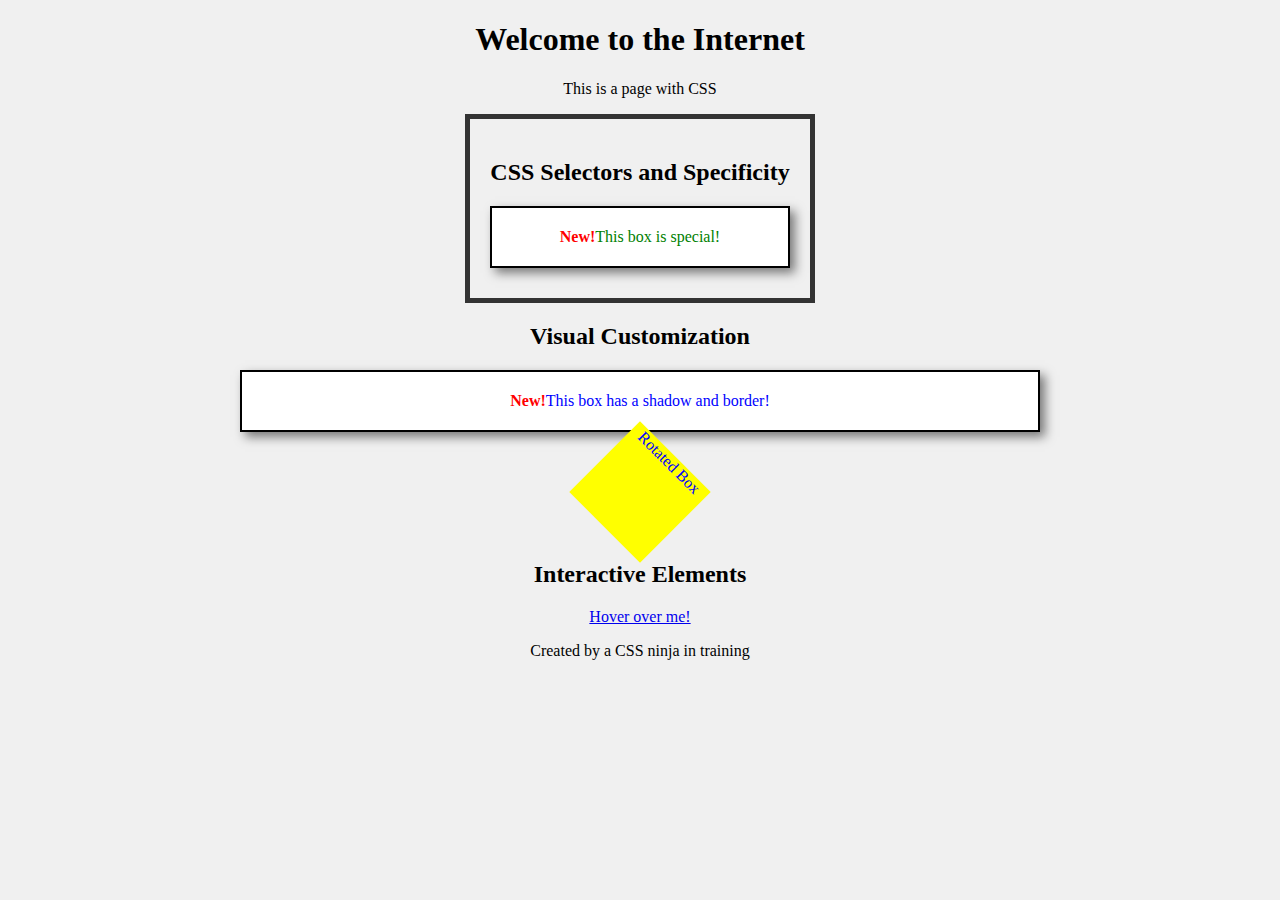
<file: cssNinja.html/index.html>
<!DOCTYPE html>
<html lang="en">
<head>
    <meta charset="UTF-8">
    <meta name="viewport" content="width=device-width, initial-scale=1.0">
    <title>First CSS</title>
    <link rel="stylesheet" href="style.css">
</head>
<body>
    <main>
        <header>
            <h1>Welcome to the Internet</h1>
            <p>This is a page with CSS</p>
        </header>

        <section class="content">
            <h2>CSS Selectors and Specificity</h2>
            <div class="box highlight" id="special">This box is special!</div>
        </section>

        <section class="visual-effects">
            <h2>Visual Customization</h2>
            <div class="box">This box has a shadow and border!</div>
            <div class="rotate-box">Rotated Box</div>
        </section>

        <section class="interactivity">
            <h2>Interactive Elements</h2>
            <a href="#">Hover over me!</a>
        </section>

        <footer>
            <p>Created by a CSS ninja in training</p>
        </footer>
    </main>
</body>
</html>
</file>
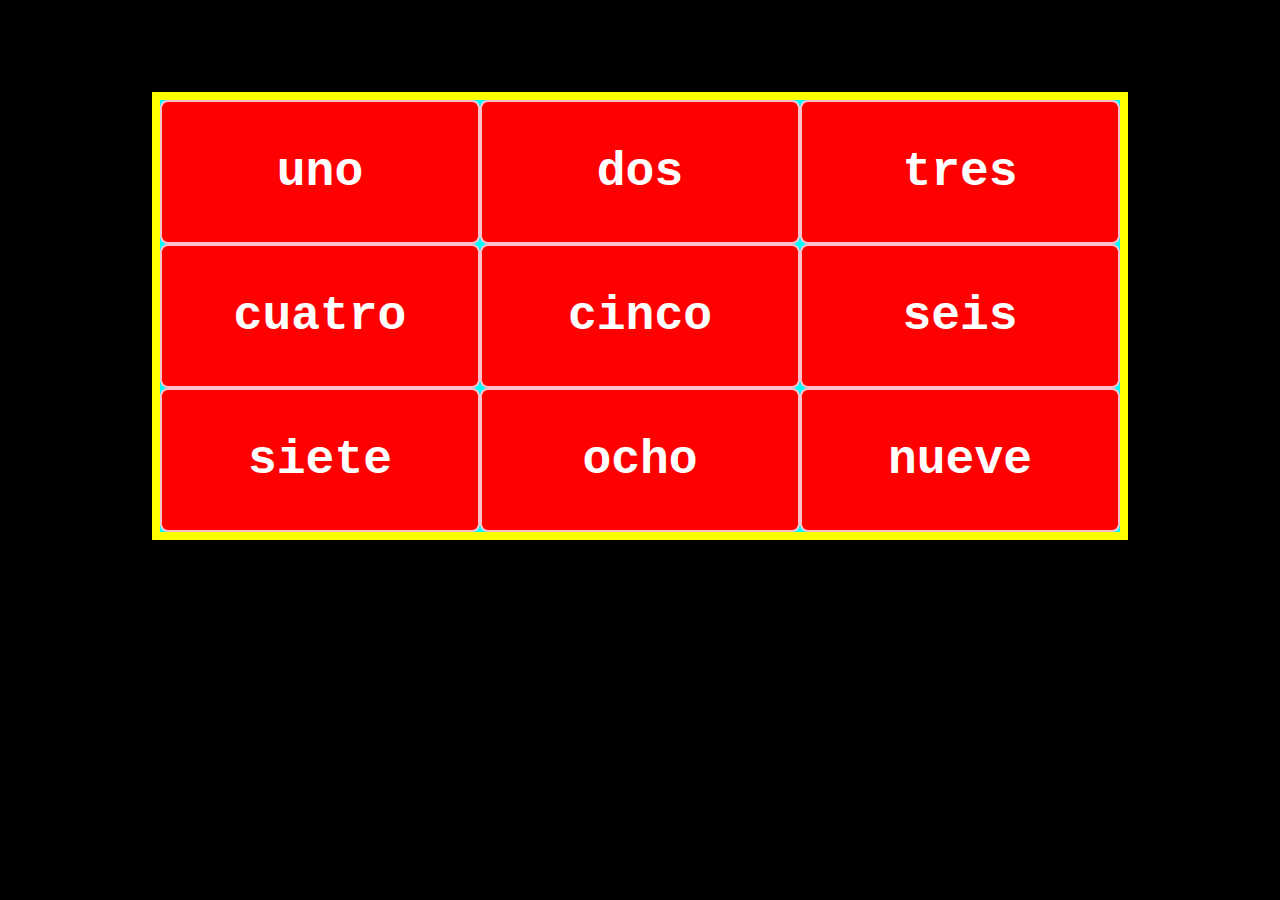
<file: grid1/Index.html>
<!DOCTYPE html>
<html lang="en">
<head>
    <meta charset="UTF-8">
    <meta name="viewport" content="width=device-width, initial-scale=1.0">
    <title>Grid practice</title>
    <link rel="stylesheet" href="/grid1/style.css">
</head>
<body>
    <div class="contenedor">
        <div class="parte">uno</div>
        <div class="parte">dos</div>
        <div class="parte">tres</div>
        <div class="parte">cuatro</div>
        <div class="parte">cinco</div>
        <div class="parte">seis</div>
        <div class="parte">siete</div>
        <div class="parte">ocho</div>
        <div class="parte">nueve</div>
    </div>
    
</body>
</html>
</file>
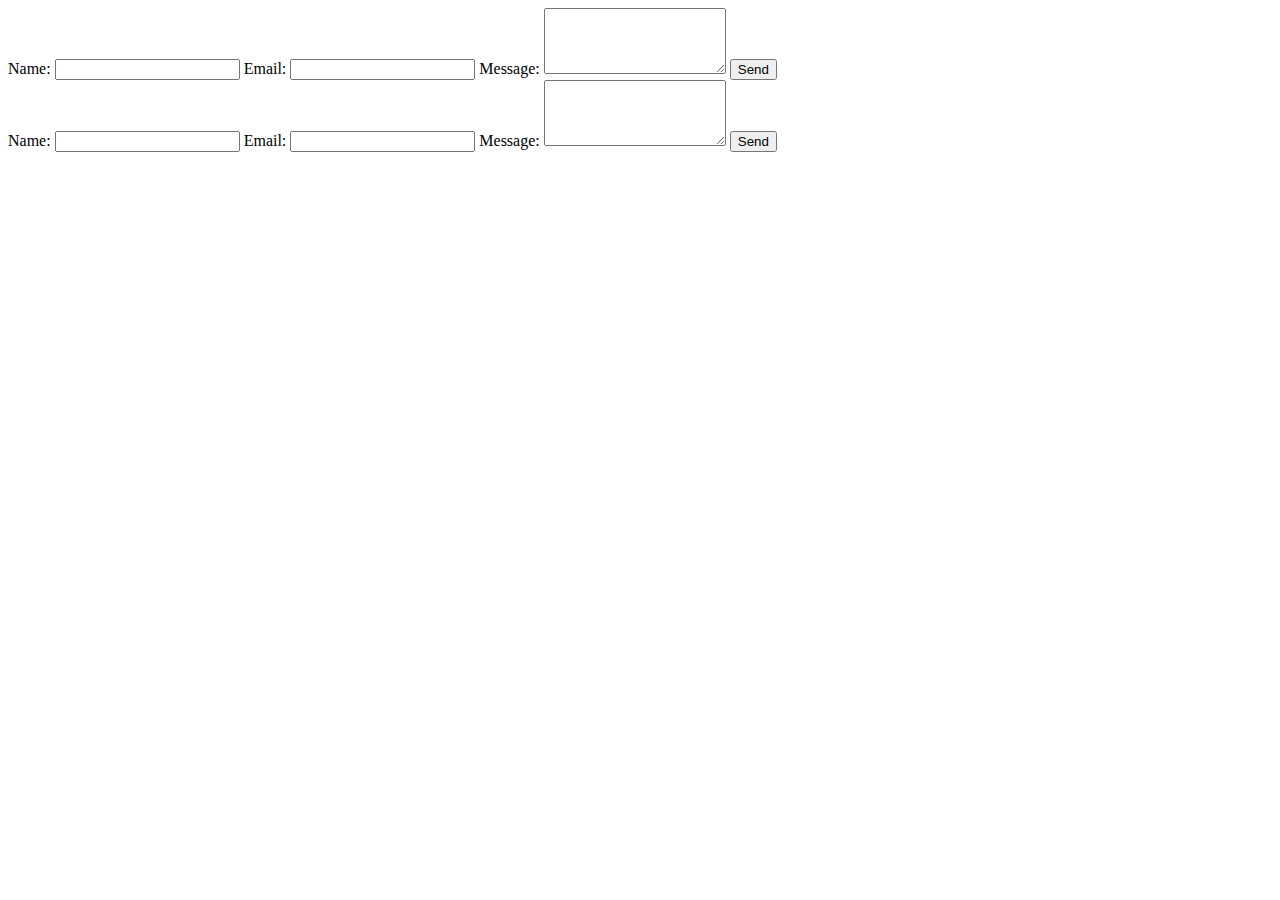
<file: FormularioDeContacto.html>
<!DOCTYPE html>
<html lang="es">
<head>
    <meta charset="UTF-8">
    <meta name="viewport" content="width=device-width, initial-scale=1.0">
    <title>Formulario</title>
</head>
<body>

<!--Entender este codigo a la perfeccion-->
    <!----->
    <form action="/send" method="post">
        <label for="name">Name:</label>
        <input type="text" id="name" name="name" required>
        <label for="email">Email:</label>
        <input type="email" id="email" name="email" required>
        <label for="message">Message:</label>
        <textarea id="message" name="message" rows="4" required></textarea>
        <input type="submit" value="Send">
    </form>

    <!-- Inicia el formulario. "action" indica a dónde se envían los datos, y "method" cómo se envían -->
    <form action="/send" method="post">

        <!-- Etiqueta para el campo de nombre. El texto visible es "Name:" -->
        <label for="name">Name:</label>
        
        <!-- Campo de texto para escribir el nombre -->
        <!-- "id" y "name" deben coincidir con el "for" del label y con el nombre del dato enviado -->
        <!-- "required" obliga al usuario a llenar este campo -->
        <input type="text" id="name" name="name" required>

        <!-- Etiqueta para el campo de correo -->
        <label for="email">Email:</label>
        
        <!-- Campo para ingresar una dirección de correo -->
        <!-- "type=email" valida que el formato sea correcto -->
        <input type="email" id="email" name="email" required>

        <!-- Etiqueta para el área de mensaje -->
        <label for="message">Message:</label>
        
        <!-- Campo de texto multilínea para escribir un mensaje -->
        <!-- "rows=4" muestra 4 líneas de altura -->
        <textarea id="message" name="message" rows="4" required></textarea>

        <!-- Botón para enviar el formulario -->
        <!-- "type=submit" hace que se manden los datos -->
        <!-- "value" es el texto que aparece en el botón -->
        <input type="submit" value="Send">

</form>
</body>
</html>
</file>
<file: cssNinja.html/style.css>
/* 
 * Estilos globales del body 
 * Centramos el contenido principal de la página usando Flexbox.
 */
body {
    background-color: #f0f0f0; /* Fondo gris claro para una estética suave y profesional */
    margin: 0;                /* Elimina los márgenes predeterminados del navegador */
    padding: 0;               /* Elimina el relleno predeterminado */
    display: flex;            /* Activamos Flexbox para alinear hijos */
    justify-content: center; /* Centrado horizontal de los elementos hijos */
}

/* 
 * Contenedor principal semántico <main>
 * Usamos max-width para limitar el ancho y mejorar la legibilidad.
 */
main {
    max-width: 800px;         /* Ancho máximo de 800px para evitar que se expanda demasiado */
    width: 100%;              /* Se adapta al ancho del viewport */
    text-align: center;       /* Centra el texto dentro del contenedor */
}

/* 
 * Ejemplos de selectores básicos
 * Etiqueta, clase y ID para aplicar distintos colores
 */
div {
    color: blue;              /* Aplica a todos los <div> */
}

.highlight {
    color: red;               /* Aplica a los elementos con clase "highlight" */
}

#special {
    color: green;             /* Aplica al elemento con ID "special" */
}

/* 
 * Caja con fondo blanco, sombra y borde negro
 * Muy usada para destacar secciones o tarjetas de contenido
 */
.box {
    background-color: #ffffff;
    border: 2px solid #000;
    box-shadow: 5px 5px 10px rgba(0, 0, 0, 0.5); /* Sombra gris con transparencia */
    padding: 20px;
    margin: 10px auto;
}

/* 
 * Contenedor secundario con borde grueso
 */
.content {
    width: 300px;
    padding: 20px;
    margin: 10px auto;
    border: 5px solid #333;  /* Borde oscuro para resaltar */
}

/* 
 * Elemento inline-block: se comporta como bloque, pero sin romper la línea
 * Útil para botones, cuadros, iconos alineados
 */
.inline-block {
    display: inline-block;
    width: 100px;
    height: 100px;
    background-color: lightblue;
}

/* 
 * Caja fija (position: fixed)
 * Ideal para botones de ayuda o notificaciones
 */
.fixed-box {
    position: fixed;
    top: 10px;
    right: 10px;
    background-color: red;
    padding: 10px;
}

/* 
 * Caja rotada con transform
 * Rotación de 45 grados para diseño creativo
 */
.rotate-box {
    width: 100px;
    height: 100px;
    background-color: yellow;
    transform: rotate(45deg);
    margin: 10px auto;
}

/* 
 * Estilo para enlaces cuando el cursor pasa encima (hover)
 * Mejora la interactividad visual
 */
a:hover {
    color: orange;
    text-decoration: underline;
}

/* 
 * Pseudo-elemento ::before para insertar contenido antes del contenido real
 * Sin necesidad de editar el HTML
 */
.box::before {
    content: "New!";          /* Inserta el texto “New!” */
    color: red;
    font-weight: bold; /*font-weight en CSS se utiliza para controlar el grosor o peso de los caracteres de una fuente*/
}

/* 
 * Animación fade-in al cargar un elemento
 * Se usa comúnmente para dar transiciones suaves al aparecer
 */
.fade-in {
    animation: fade 2s ease-in-out; /* Nombre de animación, duración y tipo de transición */
}

/* 
 * Definición de la animación "fade"
 * Va de opacidad 0 a 1 para que el elemento aparezca suavemente
 */
@keyframes fade {/*@keyframes en CSS se utiliza para definir una secuencia de animación, especificando los estilos CSS a aplicar en diferentes puntos a lo largo de la animación.*/
    0% {
        opacity: 0;
    }
    100% {
        opacity: 1;
    }
}
</file>
<file: grid1/style.css>
* {
    /*
    La propiedad box-sizing en CSS controla cómo se calcula el tamaño
    total de un elemento. Determina si el ancho y la altura declarados 
    incluyen el relleno (padding) y el borde (border) o no. 
    En otras palabras, decide si el elemento se ajusta a sus dimensiones 
    declaradas (content-box) o si el padding y el border se suman a esas dimensiones
    (border-box).  
     */
    box-sizing: border-box;
    padding: 0;
    margin: 0;
}

body {
    font-size: 24px;
    line-height: 2;
    background-color: black;
    color: white;
}

.contenedor {
    max-width: 960px;
    margin: 100px auto;
    /* creamos el grid */
    outline: 8px solid yellow;
    background-color: aqua;
    display: grid;
    grid-template-columns: repeat(3, 1fr);
    grid-template-rows: repeat(3, 1fr);
    /* grd-auto-flow es para controlar todo lo que esta adentro de manera automatica */
    /* el minmax() se usa para un valor minimo y uno maximo 
    ejem: grid-template-coluns: minmax(*/
    /* auto fill se usa para llenar la fila de tantas columnas como puedan caber*/
    /* auto-fit las ajusta en el espacio disponible */
    /* grid-template-columns: repeat(auto-fill, minmax(300px, 1fr)); */

    

}

.parte {
    background-color: red;
    font-family: 'Courier New', Courier, monospace;
    font-weight: bold;
    padding: 22px;
    border: pink 2px solid;

    text-align: center;
    border-radius: 8px;
    font-size: 2em;
    cursor: pointer;
}

.parte:hover {
    color: black;
}

.parte-1 {
    background-color: rgb(109, 0, 0);
    grid-column-start: 1;
    grid-column-end: 4;
    grid-row-start: 1;
    grid-row-end: 3;
}

.parte-2 {
    background-color: rgb(95, 209, 29);
    
}

.parte-3 {
    background-color: rgb(238, 255, 0);
}

.parte-4 {
    background-color: rgb(255, 0, 255);
}

.parte-5 {
    background-color: rgb(0, 217, 255);
}

.parte-6 {
    background-color: tomato;
}

.parte-7 {
    background-color: chocolate;
}

.parte-8 {
    background-color: fuchsia;
}

.parte-9 {
    background-color: brown;
}
</file>
